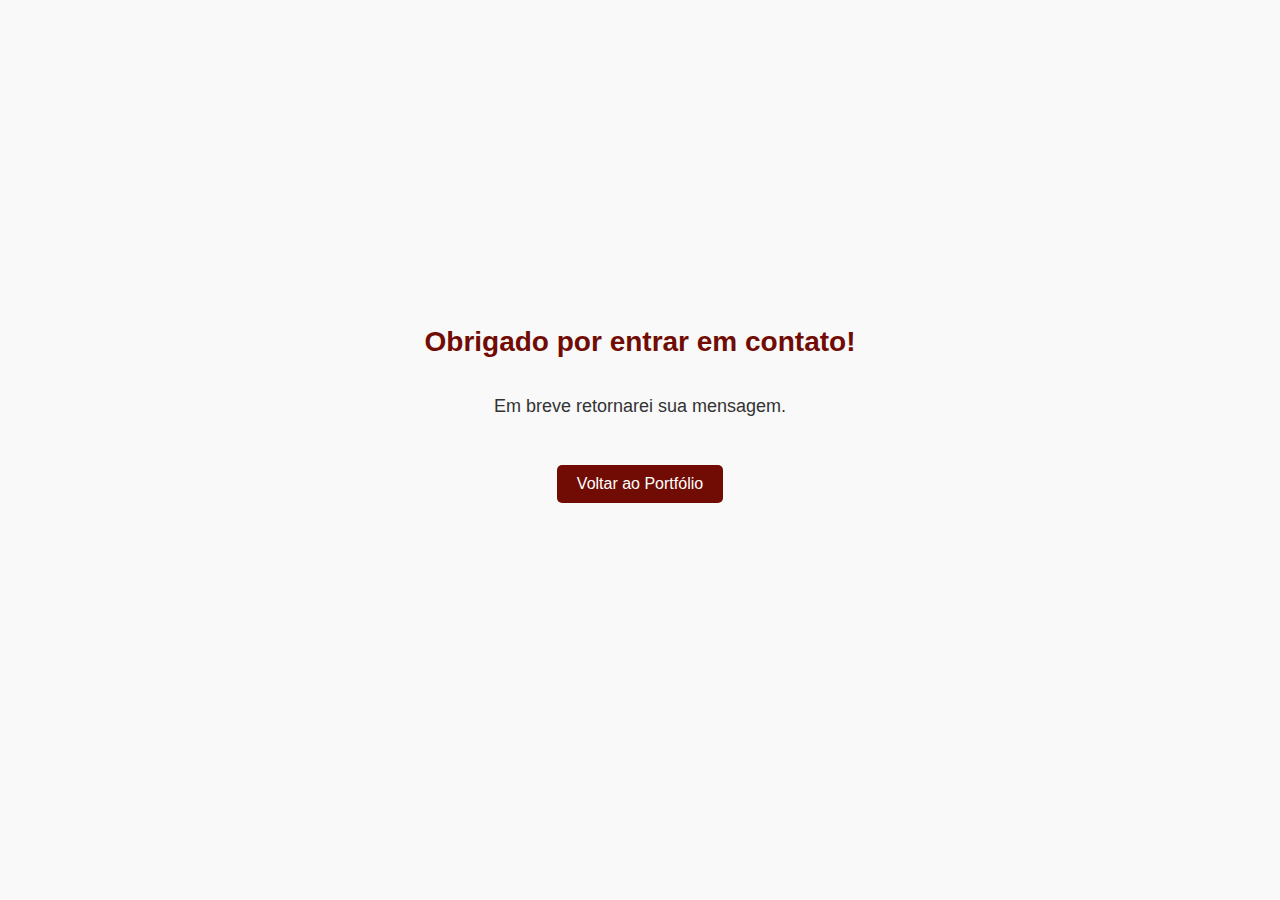
<file: Obrigado.html>
<!doctype html>
<html lang="en">
  <head>
    <meta charset="UTF-8" />
    <meta name="viewport" content="width=device-width, initial-scale=1.0" />
    <link rel="stylesheet" href="src/styles/style.css" />
    <title>Obrigado!</title>
  </head>
  <body class="main">
    <h1 class="text">Obrigado por entrar em contato!</h1>
    <p class="paragrafo">Em breve retornarei sua mensagem.</p>
    <a href="index.html" class="btn">Voltar ao Portfólio</a>
  </body>
</html>
</file>
<file: src/styles/style.css>
@import url(header.css);
@import url(main.css);
@import url(contatos.css);
@import url(footer.css);

body {
  font-family: "Poppins", sans-serif;
  margin: 0;
  padding: 0;
  box-sizing: border-box;
  background-color: #ffffff;
}
</file>
